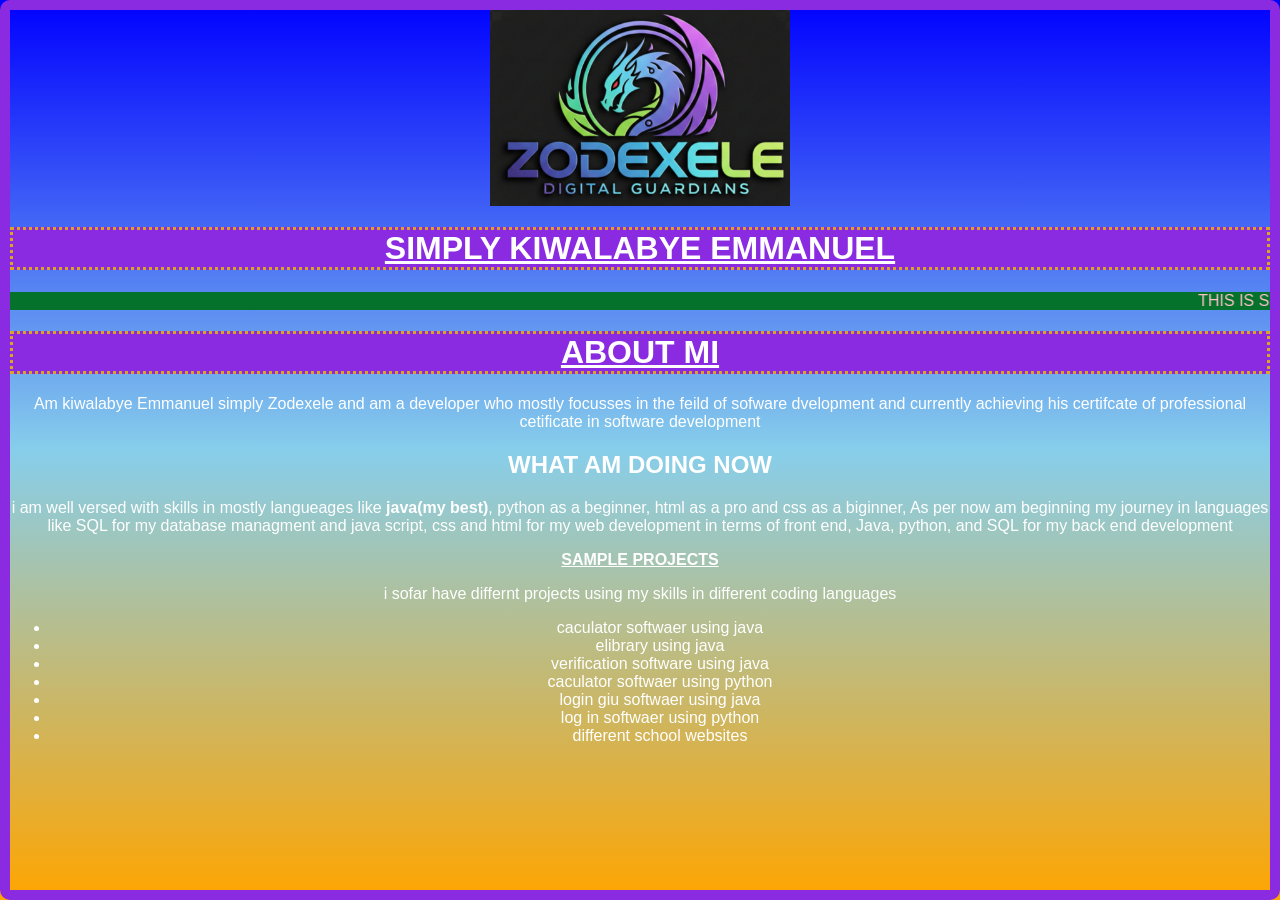
<file: kiwalabye emmanuel.html>
<DOCTYPE html>
<html>
     <link rel="stylesheet" href="style.css">
<head>
<title>SIMPLY ZODEXELE</title>
</head>
<body>
     <div class = "container">
     <div class = "section">
<img src="sos.jpg" width="300" length="500">
     <h1><u><center>SIMPLY KIWALABYE EMMANUEL</center></u></h1>
<marquee>THIS IS SIMPLY ZODEXELE AVAILABLE NOW</marquee>
</div>
</div>
<h1><u><b>ABOUT MI</b></u></h1>
<p>Am kiwalabye Emmanuel simply Zodexele and am a developer who mostly focusses in the feild of sofware dvelopment and currently achieving his certifcate of professional 
cetificate in software development</p>
<h2>WHAT AM DOING NOW</h2>
<p>i am well versed with skills in mostly langueages like <b>java(my best)</b>, python as a beginner, html as a pro and css as a biginner, As per now am beginning my journey in languages like SQL for my database managment and java script, css and html for my web development in terms of front end, Java, python, and SQL for my back end development </p> 
</h2><b><u>SAMPLE PROJECTS</u></b></h2>
<p>i sofar have differnt projects using my skills in different coding languages </p>
<ul><left>
<li>caculator softwaer using java</li>
<li>elibrary using java</li>
<li>verification software using java</li>
<li>caculator softwaer using python</li>
<li>login giu softwaer using java</li>
<li>log in softwaer using python</li>
<li>different school websites</li>
</left>
</ul>
</body>
</html>
</file>
<file: style.css>
body{
 background: linear-gradient(blue ,skyblue ,orange);
 img{
    position: sticky;
    top:0px;
    animation: shrink-and-move linear forwards;
    animation-timeline: scroll();
    animation-range: 0px 50px;
 }
  background-repeat: no repeat;
 background-attachment:fixed;
 background-position: center;
 background-size: cover;
  text-align: center;
  margin: 0px;
  margin:auto;
     color: white;
     font-family: Arial, Helvetica, sans-serif;
     border-style:solid;
     border-color: blueviolet;
     border-radius: 10px;
     border-width: 10px;
    }
    h1{
     
      text-shadow: 5px px 0px red;
        background-color:blueviolet;
        border-style:dotted;
        border-color: goldenrod;
    }
    marquee{
         
       background-color:rgb(4, 114, 43);
       color:pink; 
    }
    #p1{
        
        color:pink;
    }
    .ol{
        color:blue;
    }
    h3{
       
         border-color: goldenrod;
         border-style:dotted;
    }
    button{
        background-color: maroon;
    }
</file>
